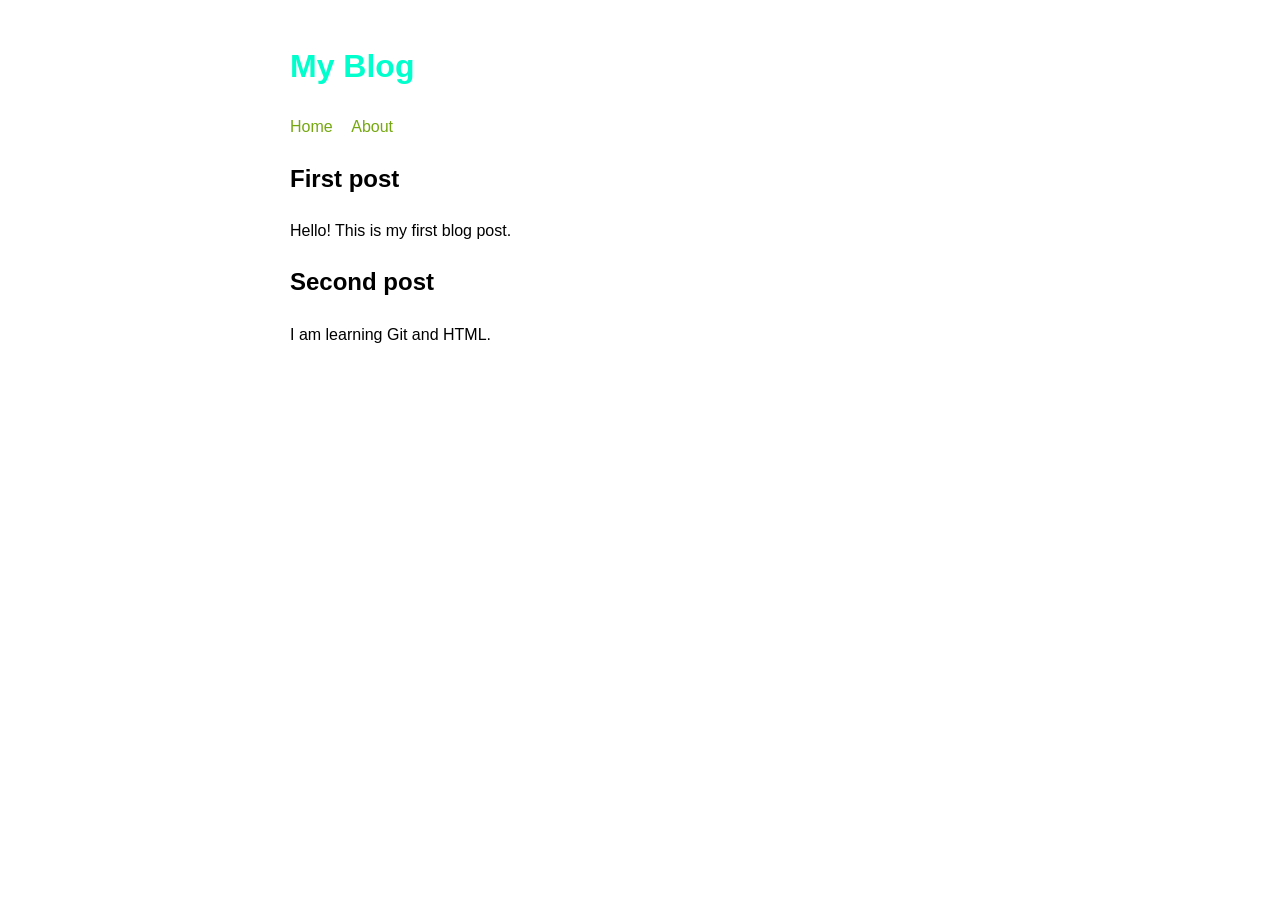
<file: index.html>
<!DOCTYPE html>
<html lang="en">
<head>
  <meta charset="UTF-8">
  <meta name="viewport" content="width=device-width, initial-scale=1.0">
  <title>My Blog</title>
  <link rel="stylesheet" href="style.css">
</head>
<body>
  <header>
    <h1>My Blog</h1>
    <nav>
      <a href="index.html">Home</a>
      <a href="about.html">About</a>
    </nav>
  </header>
  <main>
    <article>
      <h2>First post</h2>
      <p>Hello! This is my first blog post.</p>
    </article>
    <article>
      <h2>Second post</h2>
      <p>I am learning Git and HTML.</p>
    </article>
  </main>
</body>
</html>
</file>
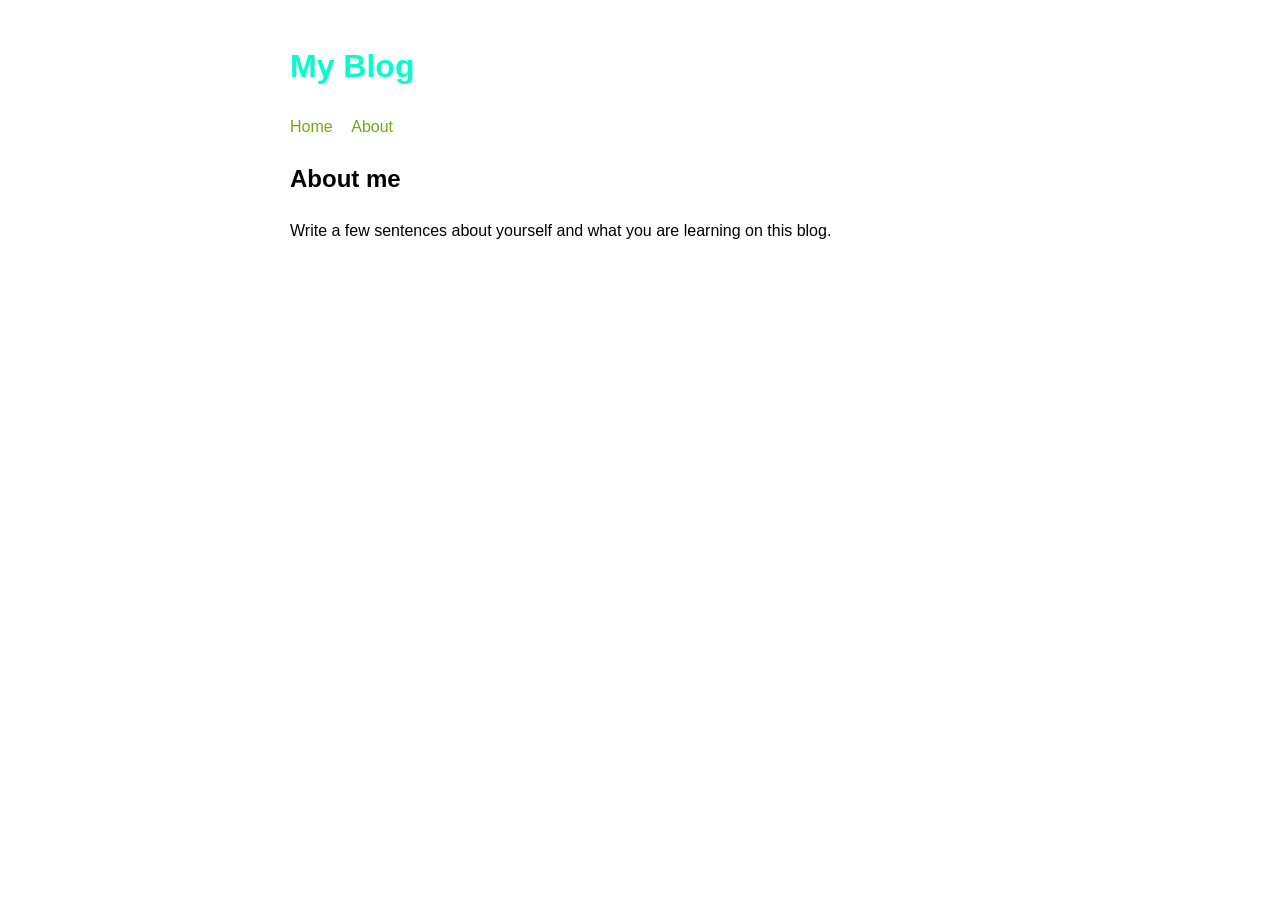
<file: about.html>
<!DOCTYPE html>
<html lang="en">
<head>
  <meta charset="UTF-8">
  <meta name="viewport" content="width=device-width, initial-scale=1.0">
  <title>About - My Blog</title>
  <link rel="stylesheet" href="style.css">
</head>
<body>
  <header>
    <h1>My Blog</h1>
    <nav>
      <a href="index.html">Home</a>
      <a href="about.html">About</a>
    </nav>
  </header>
  <main>
    <h2>About me</h2>
    <p>Write a few sentences about yourself and what you are learning on this blog.</p>
  </main>
</body>
</html>
</file>
<file: style.css>
body {
  font-family: Arial, sans-serif;
  max-width: 700px;
  margin: 0 auto;
  padding: 20px;
  line-height: 1.6;
}

h1 {
  color: #00ffcc;
}
nav a {
  margin-right: 15px;
  color: #75a810;
  text-decoration: none;
}

nav a:hover {
  text-decoration: underline;
}
</file>
